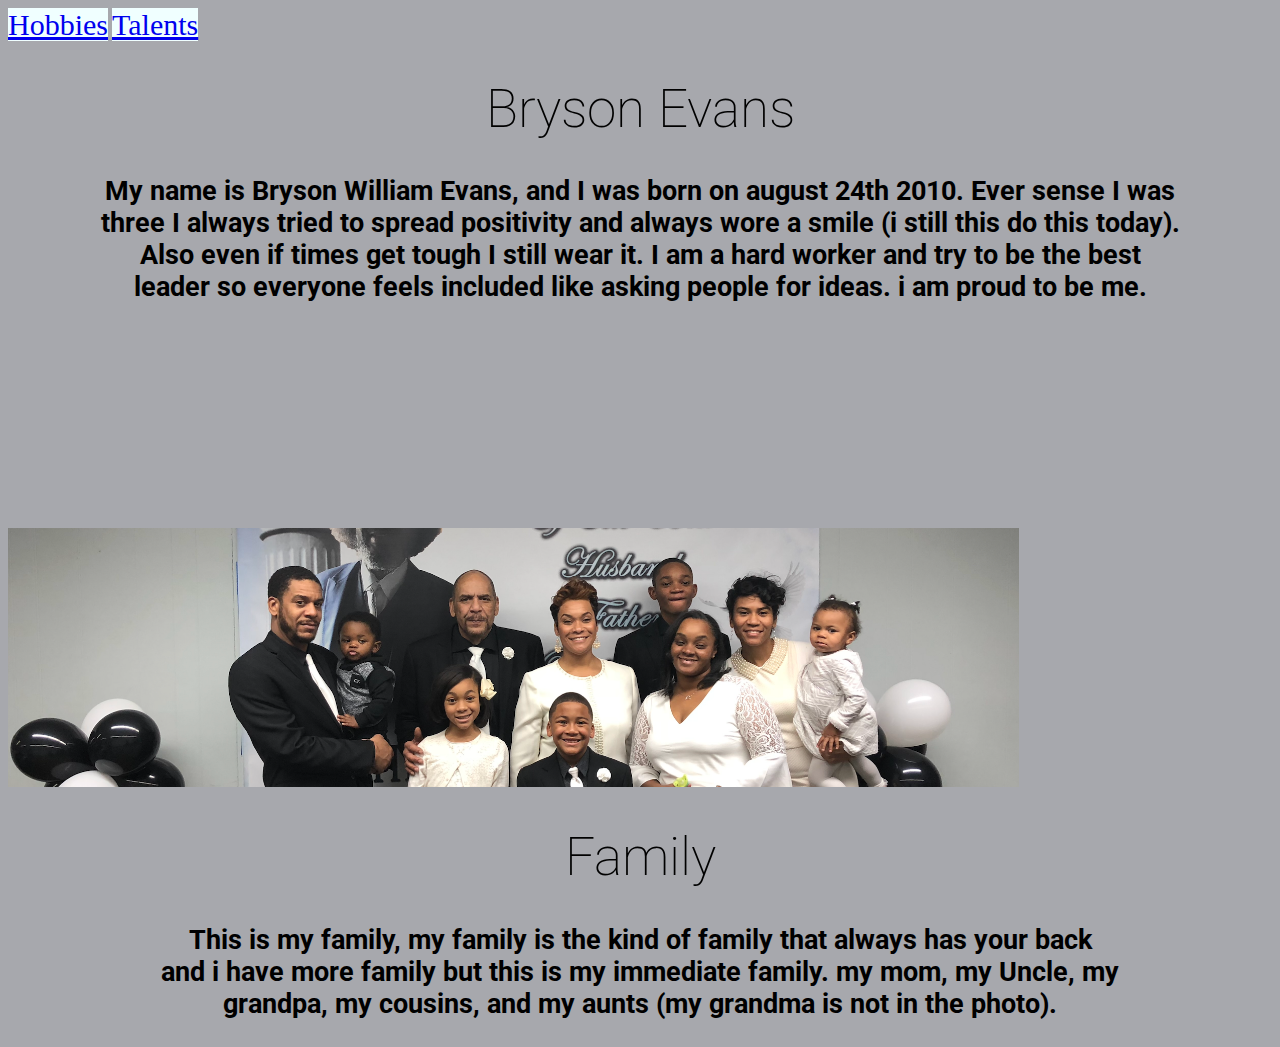
<file: index.html>
<!DOCTYPE html>
<html lang="en">
<head>
    <meta charset="UTF-8">
    <meta name="viewport" content="width=-width, initial-scale=1.0">
    <title>Bryon Evans</title>
    <link rel="preconnect" href="https://fonts.googleapis.com">
    <link rel="preconnect" href="https://fonts.gstatic.com" crossorigin>
    <link href="https://fonts.googleapis.com/css2?family=Roboto:ital,wght@0,100;0,300;0,400;0,500;0,700;0,900;1,100;1,300;1,400;1,500;1,700;1,900&display=swap" rel="stylesheet">
    <link rel="stylesheet" href="styles.css">
</head>
<body>
    <header class="beginning">
        <a id="iAm" href="Hobbies.html">Hobbies</a>
        <a id="iAm" href="talents.html">Talents</a>
        <h1 id="nameTitle">Bryson Evans</h1>
        
    </header>
    <div>
        <h3>
        <p id="selfText"> My name is Bryson William Evans, and I was born on august 24th 2010. Ever sense I was <br>
            three I always tried to spread positivity and always wore a smile (i still this do this today). <br>
            Also even if times get tough I still wear it. I am a hard worker and try to be the best <br>
            leader so everyone feels included like asking people for ideas. i am proud to be me.</p>
        </h3>    
    </div>
    <br>
    <br>
    <br>
    <br>
    <br>
    <br>
    <br>
    <br>
    <br>
    <br>
    <br>
    <div>
        <img id="Family" src="Screenshot 2024-07-18 at 2.45.41 PM.png">
        <h1 id="nameTitle">Family</h1>
        <h3>
            <p id="selfText">This is my family, my family is the kind of family that always has your back <br>
                and i have more family but this is my immediate family. my mom, my Uncle, my <br>
                grandpa, my cousins, and my aunts (my grandma is not in the photo). </p>
                

                
        </h3>
    </div>

</body>
</html>
</file>
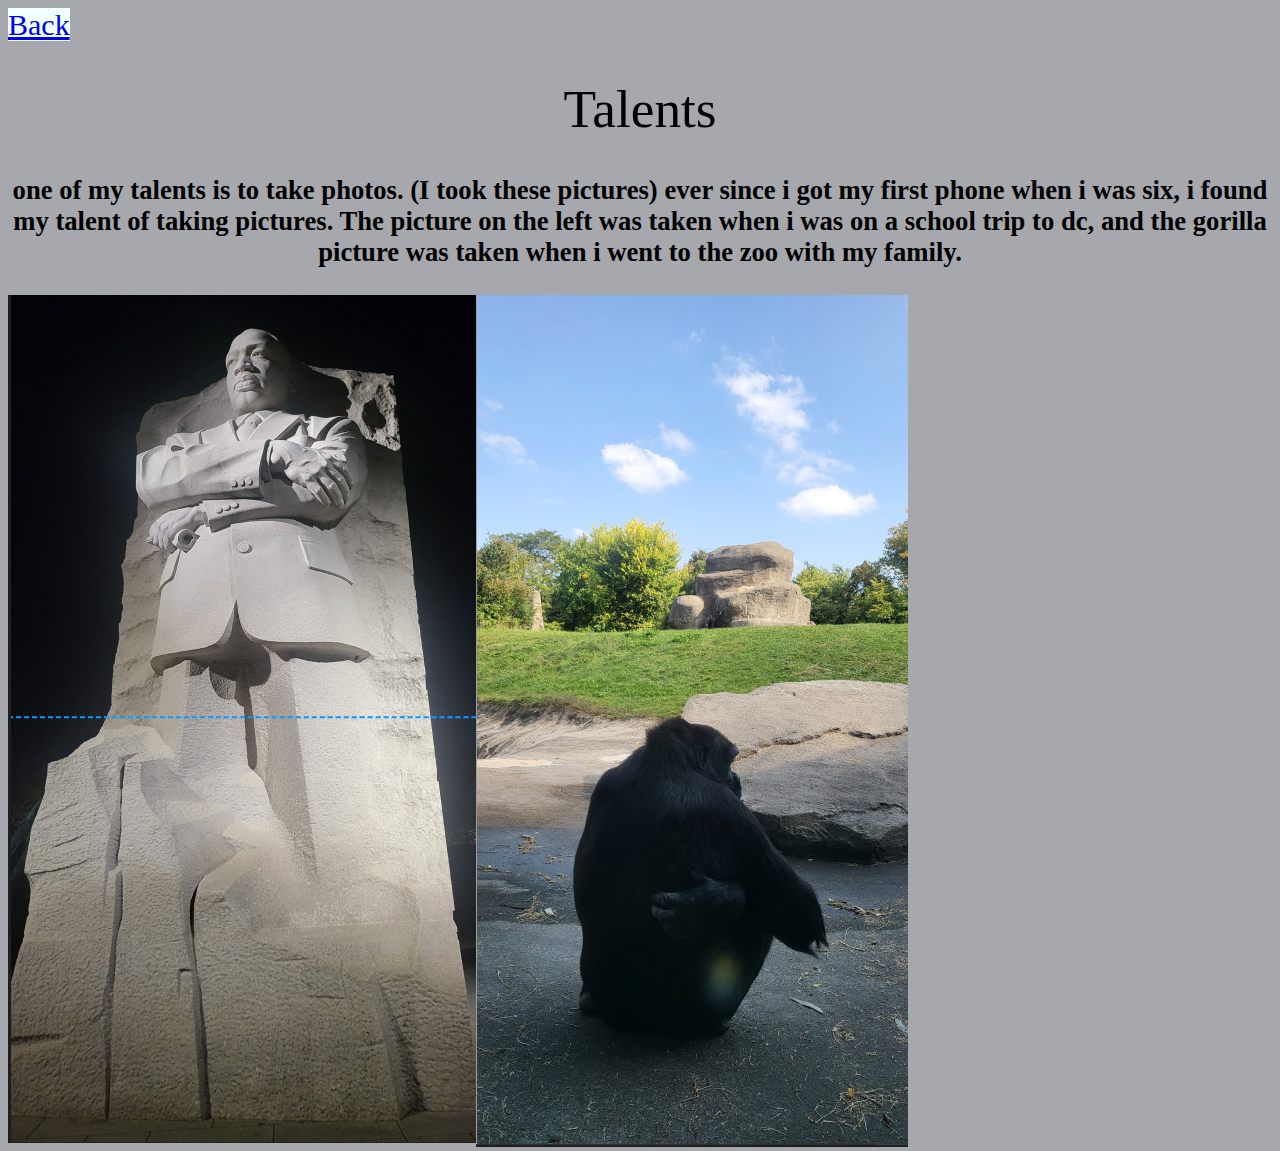
<file: talents.html>
<!DOCTYPE html>
<html lang="en">
<head>
    <meta charset="UTF-8">
    <meta name="viewport" content="width=device-width, initial-scale=1.0">
    <title>Document</title>
    <link rel="stylesheet" href="styles.css">

</head>
<body>
    <header class="Title"> 
    <a id="iAm" href="index.html">Back</a>
        <h1 id="Title">Talents</h1>
    </header>
    <div>
        <h3>
            <p id="talentText"> one of my talents is to take photos. (I took these 
            pictures) ever since i got my first phone when i was six, i 
            found my talent of taking pictures. The picture on the left was 
            taken when i was on a school trip to dc, and the gorilla
             picture was taken when i went to the zoo with my family. </p> 
            </h3>

    </div>
<div class="Row">
    <div class="Talents">
        <img src="Screenshot 2024-07-29 at 2.45.12 PM.png"></div>
    <div class="Talen">
        <img src="Screenshot 2024-07-29 at 2.45.35 PM.png"></div>
</div>

</body>
</html>
</file>
<file: styles.css>
:root {
    --ff-primary:'Roboto';
    
}

body{
    background-color: #A7A8AD;
}

h1 {

    font-weight: 150;
    font-size: 40pt;
}
#nameTitle{
    align-self: center;
    text-align: center;
    font-family: var(--ff-primary);
}
#selfText{
    align-self: center;
    text-align: center;
    font-size: 20pt;
    font-weight: 30pt;
    font-family: var(--ff-primary);

}
#Family{
    size: 80%;
    width: 80%;
    align-self: centerss;
    
}
#Title{
    align-self: center;
    text-align: center;
    font-family: var(--ff-primary);
}

#talentText{
    align-self: center;
    text-align: center;
    font-size: 20pt;
    font-weight: 30pt;
    font-family: var(--ff-primary);

}
.Talents{
    float: left;
 }
.Talen{
    float: left;
}
#hobTitle{
    align-self: center;
    text-align: center;
    font-family: var(--ff-primary);
}
.Editing{
    align-self: center;
}
.hobbieBox{
    background-color: #8A8A8A;

}
#hobImg{
    width: 300px;
    
}
#yesThe{
    width: 300px;
}
#iAm{
    text-align: left;
    background-color: azure;
    font-size: 30px;
}
</file>
